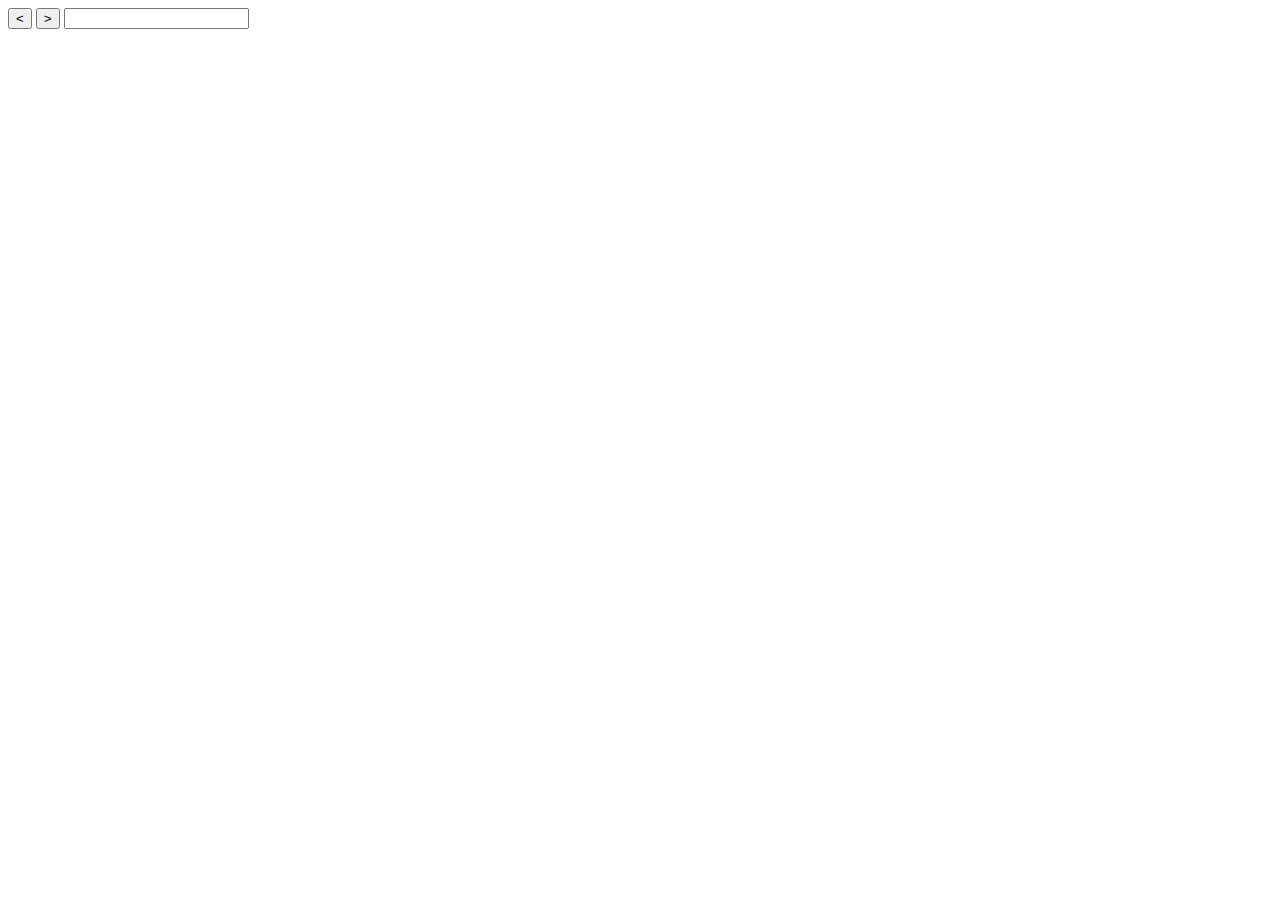
<file: window.html>
<!DOCTYPE html>
<html>
<head>
  <title></title>
  <meta http-equiv="Content-Type" content="text/html; charset=utf-8">
</head>
<body>
  <div class="wiw">
    <div class="wiw-head">
        <button type="button" onclick="window.history.back();">
          <
        </button>
        <button type="button" onclick="window.history.go(1);">
          >
        </button>
        <input type="text" class="wiw-url" value="">
    </div>
    <div class="wiw-content">
      <iframe class="wiw-iframe" is="x-frame-bypass" referrerpolicy="same-origin" sandbox="allow-same-origin allow-scripts allow-popups allow-forms" src="https://www.google.com/search?igu=1" frameBorder="0" width="1000" height="570"></iframe>
    <div>
    </div>
  </div>
</body>
</html>
</file>
